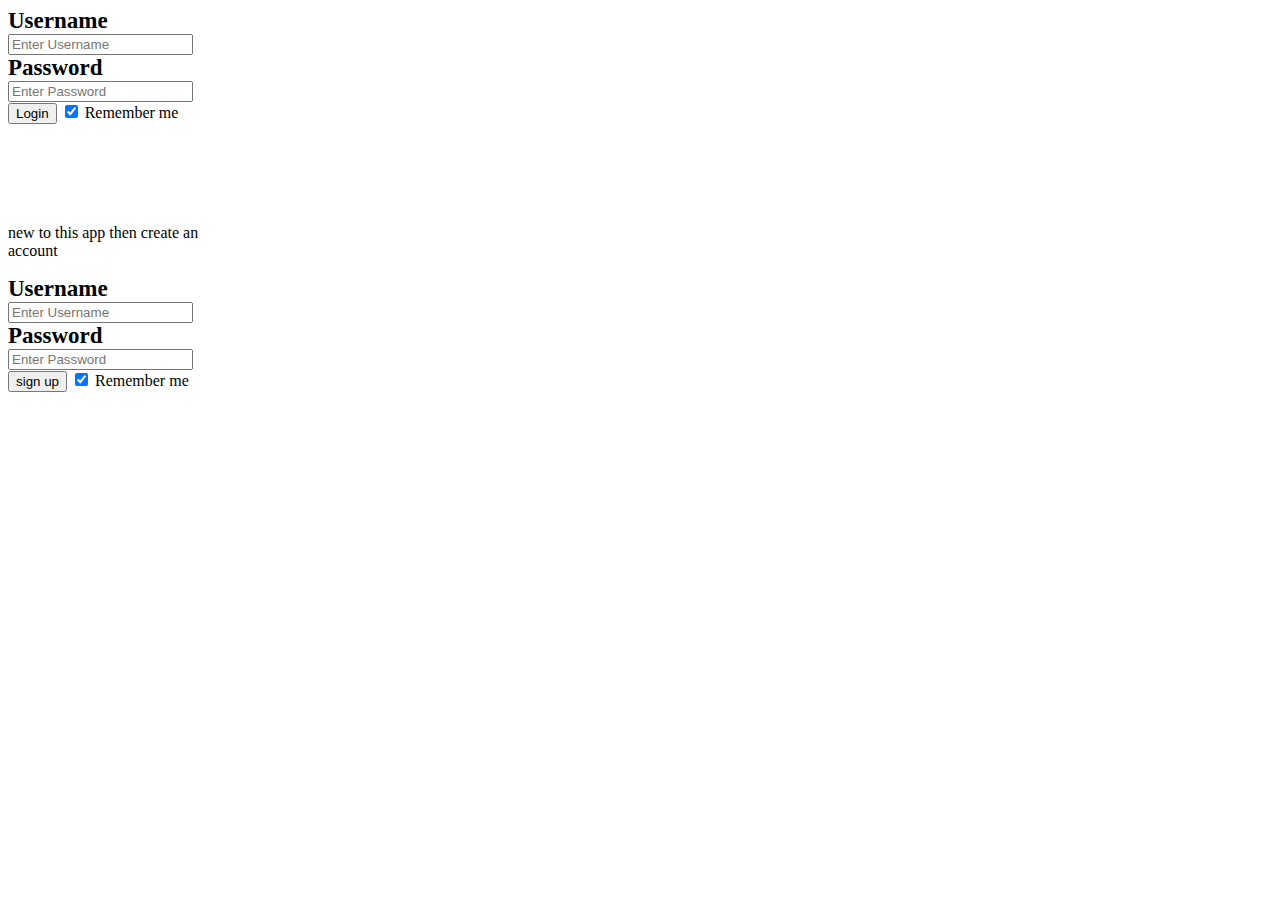
<file: target/root/index.html>
<html>
<head>
    <link href="css/login.css"rel="stylesheet">
</head>
<body>
<span>

<div class="login">
    <label class="text"><b>Username</b></label>
    <input type="text" placeholder="Enter Username" id="email"required>

    <label  class="text"><b>Password</b></label>
    <input type="password" placeholder="Enter Password" id="password"required>

    <button type="submit" id="login">Login</button>
    <label>
        <input type="checkbox" checked="checked"> Remember me
    </label>
</div>
    </span>
<span>

<div class="signup">
 <p>   new to this app then create an account</p>
    <label class="text"><b>Username</b></label>
    <input type="text" placeholder="Enter Username" id="s_email"required>

    <label class="text" ><b>Password</b></label>
    <input type="password" placeholder="Enter Password" id="s_password"required>

    <button type="submit" id="signup">sign up</button>
    <label>
        <input type="checkbox" checked="checked"> Remember me
    </label>
</div>
    </span>

<script src="https://ajax.googleapis.com/ajax/libs/jquery/3.4.1/jquery.min.js"></script>
<script type="text/javascript" src="javascript/login.js"type="text/javascript" src="javascript/login.js"></script>


</body>
</html>
</file>
<file: target/root/css/login.css>
.signup{
width:200px;
height:200px;

}
.login{
width: 200px;
    height: 200px;
}
#email,#password.#s_email,#s_password{
font-size:16px;
color:green;
}
.text{
font-size:23px;
}
</file>
